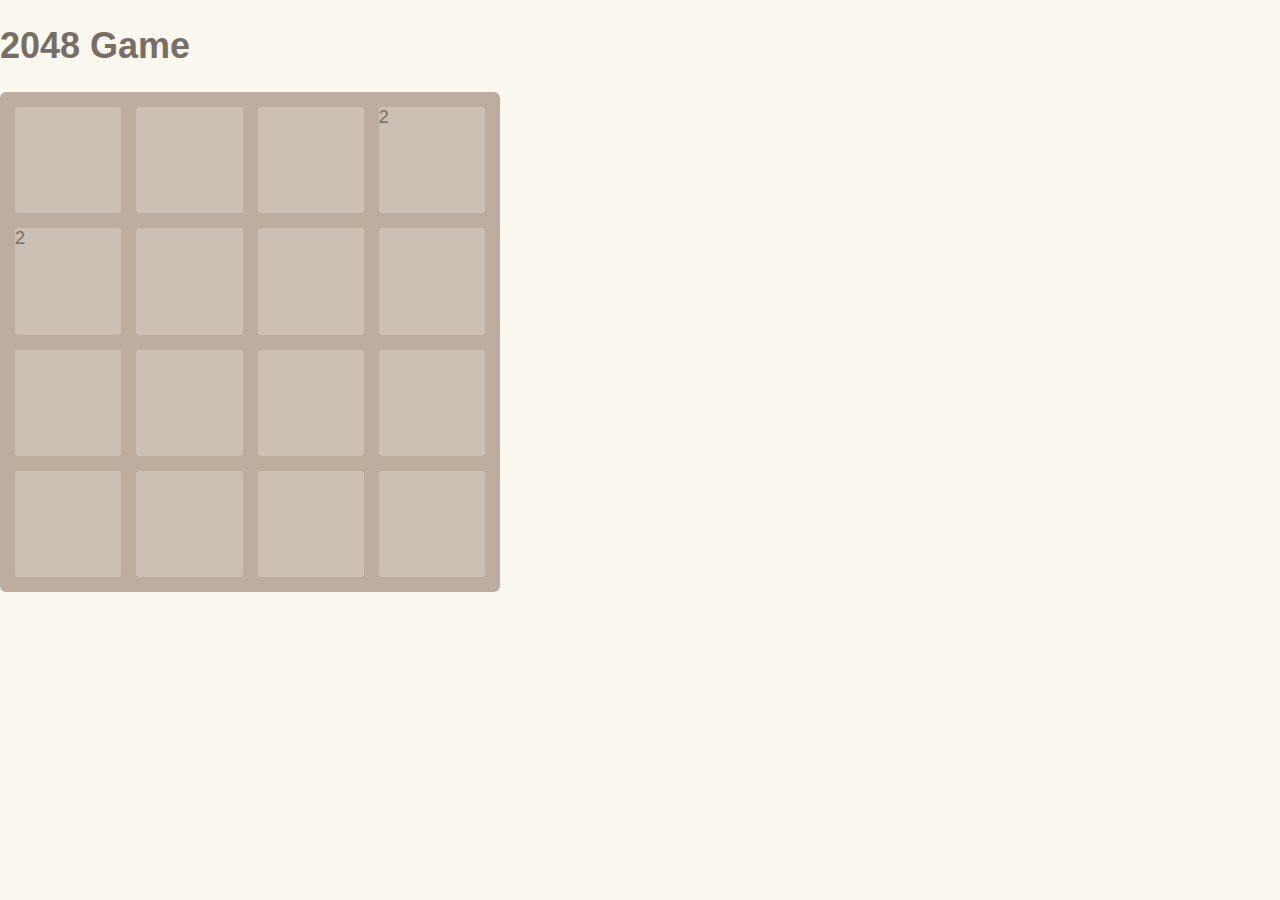
<file: 2048/index.html>
<html>
  <head>
    <meta http-equiv="Content-Type" content="text/html; charset=utf-8" />
    <title>2048 Game</title>
    <link rel="stylesheet" type="text/css" href="style.css">
  </head>

  <body>
    <h1>2048 Game</h1>
    <div id="game_over" style="display:none;">GAME OVER</div>
    <div class="game-container">
    
      <div class="grid-container" id="grid-container">

      </div>
    </div>

    <script type="text/javascript" src="2048.js"></script>
  </body>
</html>
</file>
<file: 2048/style.css>
html, body {
  margin: 0;
  padding: 0;
  background: #faf8ef;
  color: #776e65;
  font-family: "Clear Sans", "Helvetica Neue", Arial, sans-serif;
  font-size: 18px; }

body {
  margin: 80px 0; }

#game_over{
 
  border:1px solid red;
  font-size: 14px;
  padding: 8px 0 8px 0;
  width: 99%;
  text-align: center;
  color:red;

}

.heading:after {
  content: "";
  display: block;
  clear: both; }

h1.title {
  font-size: 80px;
  font-weight: bold;
  margin: 0;
  display: block;
  float: left; }

@-webkit-keyframes move-up {
  0% {
    top: 25px;
    opacity: 1; }

  100% {
    top: -50px;
    opacity: 0; } }

@-moz-keyframes move-up {
  0% {
    top: 25px;
    opacity: 1; }

  100% {
    top: -50px;
    opacity: 0; } }

@keyframes move-up {
  0% {
    top: 25px;
    opacity: 1; }

  100% {
    top: -50px;
    opacity: 0; } }

.scores-container {
  float: right;
  text-align: right; }

.score-container, .best-container {
  position: relative;
  display: inline-block;
  background: #bbada0;
  padding: 15px 25px;
  font-size: 25px;
  height: 25px;
  line-height: 47px;
  font-weight: bold;
  border-radius: 3px;
  color: white;
  margin-top: 8px;
  text-align: center; }
  .score-container:after, .best-container:after {
    position: absolute;
    width: 100%;
    top: 10px;
    left: 0;
    text-transform: uppercase;
    font-size: 13px;
    line-height: 13px;
    text-align: center;
    color: #eee4da; }
  .score-container .score-addition, .best-container .score-addition {
    position: absolute;
    right: 30px;
    color: red;
    font-size: 25px;
    line-height: 25px;
    font-weight: bold;
    color: rgba(119, 110, 101, 0.9);
    z-index: 100;
    -webkit-animation: move-up 600ms ease-in;
    -moz-animation: move-up 600ms ease-in;
    animation: move-up 600ms ease-in;
    -webkit-animation-fill-mode: both;
    -moz-animation-fill-mode: both;
    animation-fill-mode: both; }

.score-container:after {
  content: "Score"; }

.best-container:after {
  content: "Best"; }

p {
  margin-top: 0;
  margin-bottom: 10px;
  line-height: 1.65; }

a {
  color: #776e65;
  font-weight: bold;
  text-decoration: underline;
  cursor: pointer; }

strong.important {
  text-transform: uppercase; }

hr {
  border: none;
  border-bottom: 1px solid #d8d4d0;
  margin-top: 20px;
  margin-bottom: 30px; }

.container {
  width: 500px;
  margin: 0 auto; }

@-webkit-keyframes fade-in {
  0% {
    opacity: 0; }

  100% {
    opacity: 1; } }

@-moz-keyframes fade-in {
  0% {
    opacity: 0; }

  100% {
    opacity: 1; } }

@keyframes fade-in {
  0% {
    opacity: 0; }

  100% {
    opacity: 1; } }

.game-container {
  margin-top: 40px;
  position: relative;
  padding: 15px;
  cursor: default;
  -webkit-touch-callout: none;
  -ms-touch-callout: none;
  -webkit-user-select: none;
  -moz-user-select: none;
  -ms-user-select: none;
  -ms-touch-action: none;
  touch-action: none;
  background: #bbada0;
  border-radius: 6px;
  width: 500px;
  height: 500px;
  -webkit-box-sizing: border-box;
  -moz-box-sizing: border-box;
  box-sizing: border-box; }
  .game-container .game-message {
    display: none;
    position: absolute;
    top: 0;
    right: 0;
    bottom: 0;
    left: 0;
    background: rgba(238, 228, 218, 0.5);
    z-index: 100;
    text-align: center;
    -webkit-animation: fade-in 800ms ease 1200ms;
    -moz-animation: fade-in 800ms ease 1200ms;
    animation: fade-in 800ms ease 1200ms;
    -webkit-animation-fill-mode: both;
    -moz-animation-fill-mode: both;
    animation-fill-mode: both; }
    .game-container .game-message p {
      font-size: 60px;
      font-weight: bold;
      height: 60px;
      line-height: 60px;
      margin-top: 222px; }
    .game-container .game-message .lower {
      display: block;
      margin-top: 59px; }
    .game-container .game-message a {
      display: inline-block;
      background: #8f7a66;
      border-radius: 3px;
      padding: 0 20px;
      text-decoration: none;
      color: #f9f6f2;
      height: 40px;
      line-height: 42px;
      margin-left: 9px; }
      .game-container .game-message a.keep-playing-button {
        display: none; }
    .game-container .game-message.game-won {
      background: rgba(237, 194, 46, 0.5);
      color: #f9f6f2; }
      .game-container .game-message.game-won a.keep-playing-button {
        display: inline-block; }
    .game-container .game-message.game-won, .game-container .game-message.game-over {
      display: block; }

.grid-container {
  position: absolute;
  z-index: 1; }

.grid-row {
  margin-bottom: 15px; }
  .grid-row:last-child {
    margin-bottom: 0; }
  .grid-row:after {
    content: "";
    display: block;
    clear: both; }

.grid-cell {
  width: 106.25px;
  height: 106.25px;
  margin-right: 15px;
  float: left;
  border-radius: 3px;
  background: rgba(238, 228, 218, 0.35); }
  .grid-cell:last-child {
    margin-right: 0; }

.tile-container {
  position: absolute;
  z-index: 2; }

.tile, .tile .tile-inner {
  width: 107px;
  height: 107px;
  line-height: 116.25px; }
.tile.tile-position-1-1 {
  -webkit-transform: translate(0px, 0px);
  -moz-transform: translate(0px, 0px);
  transform: translate(0px, 0px); }
.tile.tile-position-1-2 {
  -webkit-transform: translate(0px, 121px);
  -moz-transform: translate(0px, 121px);
  transform: translate(0px, 121px); }
.tile.tile-position-1-3 {
  -webkit-transform: translate(0px, 242px);
  -moz-transform: translate(0px, 242px);
  transform: translate(0px, 242px); }
.tile.tile-position-1-4 {
  -webkit-transform: translate(0px, 363px);
  -moz-transform: translate(0px, 363px);
  transform: translate(0px, 363px); }
.tile.tile-position-2-1 {
  -webkit-transform: translate(121px, 0px);
  -moz-transform: translate(121px, 0px);
  transform: translate(121px, 0px); }
.tile.tile-position-2-2 {
  -webkit-transform: translate(121px, 121px);
  -moz-transform: translate(121px, 121px);
  transform: translate(121px, 121px); }
.tile.tile-position-2-3 {
  -webkit-transform: translate(121px, 242px);
  -moz-transform: translate(121px, 242px);
  transform: translate(121px, 242px); }
.tile.tile-position-2-4 {
  -webkit-transform: translate(121px, 363px);
  -moz-transform: translate(121px, 363px);
  transform: translate(121px, 363px); }
.tile.tile-position-3-1 {
  -webkit-transform: translate(242px, 0px);
  -moz-transform: translate(242px, 0px);
  transform: translate(242px, 0px); }
.tile.tile-position-3-2 {
  -webkit-transform: translate(242px, 121px);
  -moz-transform: translate(242px, 121px);
  transform: translate(242px, 121px); }
.tile.tile-position-3-3 {
  -webkit-transform: translate(242px, 242px);
  -moz-transform: translate(242px, 242px);
  transform: translate(242px, 242px); }
.tile.tile-position-3-4 {
  -webkit-transform: translate(242px, 363px);
  -moz-transform: translate(242px, 363px);
  transform: translate(242px, 363px); }
.tile.tile-position-4-1 {
  -webkit-transform: translate(363px, 0px);
  -moz-transform: translate(363px, 0px);
  transform: translate(363px, 0px); }
.tile.tile-position-4-2 {
  -webkit-transform: translate(363px, 121px);
  -moz-transform: translate(363px, 121px);
  transform: translate(363px, 121px); }
.tile.tile-position-4-3 {
  -webkit-transform: translate(363px, 242px);
  -moz-transform: translate(363px, 242px);
  transform: translate(363px, 242px); }
.tile.tile-position-4-4 {
  -webkit-transform: translate(363px, 363px);
  -moz-transform: translate(363px, 363px);
  transform: translate(363px, 363px); }

.tile {
  position: absolute;
  -webkit-transition: 100ms ease-in-out;
  -moz-transition: 100ms ease-in-out;
  transition: 100ms ease-in-out;
  -webkit-transition-property: -webkit-transform;
  -moz-transition-property: -moz-transform;
  transition-property: transform; }
  .tile .tile-inner {
    border-radius: 3px;
    background: #eee4da;
    text-align: center;
    font-weight: bold;
    z-index: 10;
    font-size: 55px; }
  .tile.tile-2 .tile-inner {
    background: #eee4da;
    box-shadow: 0 0 30px 10px rgba(243, 215, 116, 0), inset 0 0 0 1px rgba(255, 255, 255, 0); }
  .tile.tile-4 .tile-inner {
    background: #ede0c8;
    box-shadow: 0 0 30px 10px rgba(243, 215, 116, 0), inset 0 0 0 1px rgba(255, 255, 255, 0); }
  .tile.tile-8 .tile-inner {
    color: #f9f6f2;
    background: #f2b179; }
  .tile.tile-16 .tile-inner {
    color: #f9f6f2;
    background: #f59563; }
  .tile.tile-32 .tile-inner {
    color: #f9f6f2;
    background: #f67c5f; }
  .tile.tile-64 .tile-inner {
    color: #f9f6f2;
    background: #f65e3b; }
  .tile.tile-128 .tile-inner {
    color: #f9f6f2;
    background: #edcf72;
    box-shadow: 0 0 30px 10px rgba(243, 215, 116, 0.2381), inset 0 0 0 1px rgba(255, 255, 255, 0.14286);
    font-size: 45px; }
    @media screen and (max-width: 520px) {
      .tile.tile-128 .tile-inner {
        font-size: 25px; } }
  .tile.tile-256 .tile-inner {
    color: #f9f6f2;
    background: #edcc61;
    box-shadow: 0 0 30px 10px rgba(243, 215, 116, 0.31746), inset 0 0 0 1px rgba(255, 255, 255, 0.19048);
    font-size: 45px; }
    @media screen and (max-width: 520px) {
      .tile.tile-256 .tile-inner {
        font-size: 25px; } }
  .tile.tile-512 .tile-inner {
    color: #f9f6f2;
    background: #edc850;
    box-shadow: 0 0 30px 10px rgba(243, 215, 116, 0.39683), inset 0 0 0 1px rgba(255, 255, 255, 0.2381);
    font-size: 45px; }
    @media screen and (max-width: 520px) {
      .tile.tile-512 .tile-inner {
        font-size: 25px; } }
  .tile.tile-1024 .tile-inner {
    color: #f9f6f2;
    background: #edc53f;
    box-shadow: 0 0 30px 10px rgba(243, 215, 116, 0.47619), inset 0 0 0 1px rgba(255, 255, 255, 0.28571);
    font-size: 35px; }
    @media screen and (max-width: 520px) {
      .tile.tile-1024 .tile-inner {
        font-size: 15px; } }
  .tile.tile-2048 .tile-inner {
    color: #f9f6f2;
    background: #edc22e;
    box-shadow: 0 0 30px 10px rgba(243, 215, 116, 0.55556), inset 0 0 0 1px rgba(255, 255, 255, 0.33333);
    font-size: 35px; }
    @media screen and (max-width: 520px) {
      .tile.tile-2048 .tile-inner {
        font-size: 15px; } }
  .tile.tile-super .tile-inner {
    color: #f9f6f2;
    background: #3c3a32;
    font-size: 30px; }
    @media screen and (max-width: 520px) {
      .tile.tile-super .tile-inner {
        font-size: 10px; } }

@-webkit-keyframes appear {
  0% {
    opacity: 0;
    -webkit-transform: scale(0);
    -moz-transform: scale(0);
    transform: scale(0); }

  100% {
    opacity: 1;
    -webkit-transform: scale(1);
    -moz-transform: scale(1);
    transform: scale(1); } }

@-moz-keyframes appear {
  0% {
    opacity: 0;
    -webkit-transform: scale(0);
    -moz-transform: scale(0);
    transform: scale(0); }

  100% {
    opacity: 1;
    -webkit-transform: scale(1);
    -moz-transform: scale(1);
    transform: scale(1); } }

@keyframes appear {
  0% {
    opacity: 0;
    -webkit-transform: scale(0);
    -moz-transform: scale(0);
    transform: scale(0); }

  100% {
    opacity: 1;
    -webkit-transform: scale(1);
    -moz-transform: scale(1);
    transform: scale(1); } }

.tile-new .tile-inner {
  -webkit-animation: appear 200ms ease 100ms;
  -moz-animation: appear 200ms ease 100ms;
  animation: appear 200ms ease 100ms;
  -webkit-animation-fill-mode: backwards;
  -moz-animation-fill-mode: backwards;
  animation-fill-mode: backwards; }

@-webkit-keyframes pop {
  0% {
    -webkit-transform: scale(0);
    -moz-transform: scale(0);
    transform: scale(0); }

  50% {
    -webkit-transform: scale(1.2);
    -moz-transform: scale(1.2);
    transform: scale(1.2); }

  100% {
    -webkit-transform: scale(1);
    -moz-transform: scale(1);
    transform: scale(1); } }

@-moz-keyframes pop {
  0% {
    -webkit-transform: scale(0);
    -moz-transform: scale(0);
    transform: scale(0); }

  50% {
    -webkit-transform: scale(1.2);
    -moz-transform: scale(1.2);
    transform: scale(1.2); }

  100% {
    -webkit-transform: scale(1);
    -moz-transform: scale(1);
    transform: scale(1); } }

@keyframes pop {
  0% {
    -webkit-transform: scale(0);
    -moz-transform: scale(0);
    transform: scale(0); }

  50% {
    -webkit-transform: scale(1.2);
    -moz-transform: scale(1.2);
    transform: scale(1.2); }

  100% {
    -webkit-transform: scale(1);
    -moz-transform: scale(1);
    transform: scale(1); } }

.tile-merged .tile-inner {
  z-index: 20;
  -webkit-animation: pop 200ms ease 100ms;
  -moz-animation: pop 200ms ease 100ms;
  animation: pop 200ms ease 100ms;
  -webkit-animation-fill-mode: backwards;
  -moz-animation-fill-mode: backwards;
  animation-fill-mode: backwards; }

.above-game:after {
  content: "";
  display: block;
  clear: both; }

.game-intro {
  float: left;
  line-height: 42px;
  margin-bottom: 0; }

.restart-button {
  display: inline-block;
  background: #8f7a66;
  border-radius: 3px;
  padding: 0 20px;
  text-decoration: none;
  color: #f9f6f2;
  height: 40px;
  line-height: 42px;
  display: block;
  text-align: center;
  float: right; }

.game-explanation {
  margin-top: 50px; }

@media screen and (max-width: 520px) {
  html, body {
    font-size: 15px; }

  body {
    margin: 20px 0;
    padding: 0 20px; }

  h1.title {
    font-size: 27px;
    margin-top: 15px; }

  .container {
    width: 280px;
    margin: 0 auto; }

  .score-container, .best-container {
    margin-top: 0;
    padding: 15px 10px;
    min-width: 40px; }

  .heading {
    margin-bottom: 10px; }

  .game-intro {
    width: 55%;
    display: block;
    box-sizing: border-box;
    line-height: 1.65; }

  .restart-button {
    width: 42%;
    padding: 0;
    display: block;
    box-sizing: border-box;
    margin-top: 2px; }

  .game-container {
    margin-top: 17px;
    position: relative;
    padding: 10px;
    cursor: default;
    -webkit-touch-callout: none;
    -ms-touch-callout: none;
    -webkit-user-select: none;
    -moz-user-select: none;
    -ms-user-select: none;
    -ms-touch-action: none;
    touch-action: none;
    background: #bbada0;
    border-radius: 6px;
    width: 280px;
    height: 280px;
    -webkit-box-sizing: border-box;
    -moz-box-sizing: border-box;
    box-sizing: border-box; }
    .game-container .game-message {
      display: none;
      position: absolute;
      top: 0;
      right: 0;
      bottom: 0;
      left: 0;
      background: rgba(238, 228, 218, 0.5);
      z-index: 100;
      text-align: center;
      -webkit-animation: fade-in 800ms ease 1200ms;
      -moz-animation: fade-in 800ms ease 1200ms;
      animation: fade-in 800ms ease 1200ms;
      -webkit-animation-fill-mode: both;
      -moz-animation-fill-mode: both;
      animation-fill-mode: both; }
      .game-container .game-message p {
        font-size: 60px;
        font-weight: bold;
        height: 60px;
        line-height: 60px;
        margin-top: 222px; }
      .game-container .game-message .lower {
        display: block;
        margin-top: 59px; }
      .game-container .game-message a {
        display: inline-block;
        background: #8f7a66;
        border-radius: 3px;
        padding: 0 20px;
        text-decoration: none;
        color: #f9f6f2;
        height: 40px;
        line-height: 42px;
        margin-left: 9px; }
        .game-container .game-message a.keep-playing-button {
          display: none; }
      .game-container .game-message.game-won {
        background: rgba(237, 194, 46, 0.5);
        color: #f9f6f2; }
        .game-container .game-message.game-won a.keep-playing-button {
          display: inline-block; }
      .game-container .game-message.game-won, .game-container .game-message.game-over {
        display: block; }

  .grid-container {
    position: absolute;
    z-index: 1; }

  .grid-row {
    margin-bottom: 10px; }
    .grid-row:last-child {
      margin-bottom: 0; }
    .grid-row:after {
      content: "";
      display: block;
      clear: both; }

  .grid-cell {
    width: 57.5px;
    height: 57.5px;
    margin-right: 10px;
    float: left;
    border-radius: 3px;
    background: rgba(238, 228, 218, 0.35); }
    .grid-cell:last-child {
      margin-right: 0; }

  .tile-container {
    position: absolute;
    z-index: 2; }

  .tile, .tile .tile-inner {
    width: 58px;
    height: 58px;
    line-height: 67.5px; }
  .tile.tile-position-1-1 {
    -webkit-transform: translate(0px, 0px);
    -moz-transform: translate(0px, 0px);
    transform: translate(0px, 0px); }
  .tile.tile-position-1-2 {
    -webkit-transform: translate(0px, 67px);
    -moz-transform: translate(0px, 67px);
    transform: translate(0px, 67px); }
  .tile.tile-position-1-3 {
    -webkit-transform: translate(0px, 135px);
    -moz-transform: translate(0px, 135px);
    transform: translate(0px, 135px); }
  .tile.tile-position-1-4 {
    -webkit-transform: translate(0px, 202px);
    -moz-transform: translate(0px, 202px);
    transform: translate(0px, 202px); }
  .tile.tile-position-2-1 {
    -webkit-transform: translate(67px, 0px);
    -moz-transform: translate(67px, 0px);
    transform: translate(67px, 0px); }
  .tile.tile-position-2-2 {
    -webkit-transform: translate(67px, 67px);
    -moz-transform: translate(67px, 67px);
    transform: translate(67px, 67px); }
  .tile.tile-position-2-3 {
    -webkit-transform: translate(67px, 135px);
    -moz-transform: translate(67px, 135px);
    transform: translate(67px, 135px); }
  .tile.tile-position-2-4 {
    -webkit-transform: translate(67px, 202px);
    -moz-transform: translate(67px, 202px);
    transform: translate(67px, 202px); }
  .tile.tile-position-3-1 {
    -webkit-transform: translate(135px, 0px);
    -moz-transform: translate(135px, 0px);
    transform: translate(135px, 0px); }
  .tile.tile-position-3-2 {
    -webkit-transform: translate(135px, 67px);
    -moz-transform: translate(135px, 67px);
    transform: translate(135px, 67px); }
  .tile.tile-position-3-3 {
    -webkit-transform: translate(135px, 135px);
    -moz-transform: translate(135px, 135px);
    transform: translate(135px, 135px); }
  .tile.tile-position-3-4 {
    -webkit-transform: translate(135px, 202px);
    -moz-transform: translate(135px, 202px);
    transform: translate(135px, 202px); }
  .tile.tile-position-4-1 {
    -webkit-transform: translate(202px, 0px);
    -moz-transform: translate(202px, 0px);
    transform: translate(202px, 0px); }
  .tile.tile-position-4-2 {
    -webkit-transform: translate(202px, 67px);
    -moz-transform: translate(202px, 67px);
    transform: translate(202px, 67px); }
  .tile.tile-position-4-3 {
    -webkit-transform: translate(202px, 135px);
    -moz-transform: translate(202px, 135px);
    transform: translate(202px, 135px); }
  .tile.tile-position-4-4 {
    -webkit-transform: translate(202px, 202px);
    -moz-transform: translate(202px, 202px);
    transform: translate(202px, 202px); }

  .tile .tile-inner {
    font-size: 35px; }

  .game-message p {
    font-size: 30px !important;
    height: 30px !important;
    line-height: 30px !important;
    margin-top: 90px !important; }
  .game-message .lower {
    margin-top: 30px !important; } }
.right {
  float: right; }

.left {
  float: left; }

.clearfix {
  clear: both; }

.play-now {
  margin-top: 22px; }
  .play-now a {
    border-radius: 6px;
    padding: 12px;
    text-decoration: none;
    background-color: #bbada0;
    color: white; }
    .play-now a:hover {
      text-decoration: underline; }

body {
  margin: 30px 0;
  margin-top: 0px;
  margin-bottom: 0px;
  padding-top: 25px;
  position: relative; }

footer {
  padding-bottom: 30px; }

p {
  line-height: 1.45; }

.heading {
  margin-bottom: 20px; }

.side-column {
  background-image: url(/img/pattern/amam.png);
  background-position: 0px 0px;
  background-repeat: repeat-y;
  width: 180px;
  height: 100%;
  position: absolute;
  top: 0;
  bottom: 0; }

.side-column-left {
  left: 0;
  border-right: 1px solid white; }

.side-column-right {
  right: 0;
  border-left: 1px solid white;
  background-position: -19px 0px; }

.side-ad {
  margin-top: 390px;
  margin-left: 10px; }
  .side-ad .sponsored {
    text-transform: uppercase;
    font-size: 10px; }

.game-container {
  margin-top: 25px; }

.grammarly-box {
  padding: 20px;
  background: #fff;
  margin-bottom: 30px;
  border: solid 1px #eee;
  border-top: solid 2px #F08150; }
  .grammarly-box .caption {
    font-size: 18px;
    line-height: 25px;
    margin-bottom: 10px;
    display: inline-block; }
  .grammarly-box p {
    margin-bottom: 0;
    line-height: 1.3;
    font-size: 14px; }

.bold {
  font-weight: bold; }

.box-shadow {
  background: #fff;
  position: relative; }

.box-shadow:after,
.box-shadow:before {
  top: 80%;
  left: 5px;
  width: 50%;
  z-index: -1;
  content: "";
  bottom: 15px;
  max-width: 300px;
  background: #999;
  position: absolute; }

.shadow-effect {
  position: relative; }

.shadow-effect:after, .shadow-effect:before {
  transform: rotate(-3deg);
  -o-transform: rotate(-3deg);
  -ms-transform: rotate(-3deg);
  -moz-transform: rotate(-3deg);
  -webkit-transform: rotate(-3deg);
  box-shadow: 0 15px 10px #999;
  -moz-box-shadow: 0 15px 10px #999;
  -webkit-box-shadow: 0 15px 10px #999; }

.shadow-effect:after {
  left: auto;
  right: 5px;
  transform: rotate(3deg);
  -o-transform: rotate(3deg);
  -ms-transform: rotate(3deg);
  -moz-transform: rotate(3deg);
  -webkit-transform: rotate(3deg); }

.top-link-ads-wrapper {
  border-bottom: 1px solid #D7C7B9;
  padding: 4px;
  margin-bottom: 15px; }

.top-link-ads {
  height: 15px; }

.text-center {
  text-align: center; }

h2.subtitle {
  font-size: 1em;
  margin: 0; }

.game-intro {
  line-height: inherit;
  float: none;
  width: 100% !important; }

.game-explanation {
  margin-top: 0px; }

.focus-line {
  background-color: #ffc;
  text-align: center;
  padding: 5px 0; }

.ads-button {
  margin-top: 15px;
  margin-bottom: 10px; }

.fb-line {
  margin-bottom: 20px;
  float: right;
  width: 160px; }
  .fb-line .game-explanation {
    font-size: 14px;
    margin-bottom: 20px;
    text-align: justify; }
  .fb-line p {
    margin-bottom: 0px;
    float: none; }
  .fb-line .fb-like-wrapper {
    height: 30px; }

.ads-bellow-game {
  float: left;
  margin-bottom: 20px; }

.share-img-container {
  padding-right: 25px; }

.share-img {
  display: inline-block; }

.share-img-small {
  display: none; }

.unstyled {
  margin: 0px;
  padding-left: 0px; }
  .unstyled li {
    list-style: none; }

h1.title-internal {
  font-size: 40px; }

.shop-learn-more {
  padding: 10px 0px;
  border: 1px solid #d8d4d0;
  text-align: center;
  display: block; }
  .shop-learn-more:hover {
    background-color: #d8d4d0; }

.tips-and-tricks {
  clear: both; }
  .tips-and-tricks li {
    margin-bottom: 10px;
    margin-right: 10px;
    float: left;
    border: 1px solid #d8d4d0; }
    .tips-and-tricks li a {
      display: inline-block;
      padding: 10px 0px;
      width: 242px;
      text-align: center; }
      .tips-and-tricks li a:hover {
        background-color: #d8d4d0; }
  .tips-and-tricks li.even {
    margin-right: 0px; }

.shop-list .item-link img {
  width: 195px;
  height: 195px; }
.shop-list .item-link .title {
  margin: 5px 0; }

.quotes .quote {
  margin-bottom: 20px; }

.iframe-main {
  position: absolute;
  background: transparent;
  width: 100%;
  height: 100%;
  top: 50px;
  padding: 0; }

.score-sharing {
  display: inline-block;
  margin-left: 10px; }

footer {
  font-size: 17px; }

#flappy-thirds-wrapper {
  text-align: center; }
  #flappy-thirds-wrapper canvas {
    border: 1px solid #d8d4d0; }

.choose-language {
  text-decoration: none;
  font-size: 14px;
  margin-left: 10px; }

/* patch flag icons */
.choose-language span.flag-icon {
  border: 1px solid #776e65; }

.flag-icon-en {
  background-image: url(../flags/4x3/us.svg); }

@media screen and (max-width: 860px) {
  .side-column {
    width: 130px; }

  .side-ad {
    display: none; }

  .side-column-left {
    background-position: -60px 0px; } }
@media screen and (max-width: 760px) {
  .side-column {
    display: none; } }
@media screen and (min-width: 481px) {
  .tile .tile-inner {
    line-height: 107px; }

  h1.title {
    font-size: 74px;
    line-height: 66px; } }
@media screen and (max-height: 768px) and (min-width: 481px) {
  body {
    padding-top: 15px; }

  .heading {
    margin-bottom: 15px; }

  h1.title-internal {
    font-size: 40px;
    line-height: 64px; }

  .container {
    width: 450px; }

  .game-container {
    margin-top: 40px;
    position: relative;
    padding: 12px;
    cursor: default;
    -webkit-touch-callout: none;
    -ms-touch-callout: none;
    -webkit-user-select: none;
    -moz-user-select: none;
    -ms-user-select: none;
    -ms-touch-action: none;
    touch-action: none;
    background: #bbada0;
    border-radius: 6px;
    width: 450px;
    height: 450px;
    -webkit-box-sizing: border-box;
    -moz-box-sizing: border-box;
    box-sizing: border-box; }
    .game-container .game-message {
      display: none;
      position: absolute;
      top: 0;
      right: 0;
      bottom: 0;
      left: 0;
      background: rgba(238, 228, 218, 0.5);
      z-index: 100;
      text-align: center;
      -webkit-animation: fade-in 800ms ease 1200ms;
      -moz-animation: fade-in 800ms ease 1200ms;
      animation: fade-in 800ms ease 1200ms;
      -webkit-animation-fill-mode: both;
      -moz-animation-fill-mode: both;
      animation-fill-mode: both; }
      .game-container .game-message p {
        font-size: 60px;
        font-weight: bold;
        height: 60px;
        line-height: 60px;
        margin-top: 222px; }
      .game-container .game-message .lower {
        display: block;
        margin-top: 59px; }
      .game-container .game-message a {
        display: inline-block;
        background: #8f7a66;
        border-radius: 3px;
        padding: 0 20px;
        text-decoration: none;
        color: #f9f6f2;
        height: 40px;
        line-height: 42px;
        margin-left: 9px; }
        .game-container .game-message a.keep-playing-button {
          display: none; }
      .game-container .game-message.game-won {
        background: rgba(237, 194, 46, 0.5);
        color: #f9f6f2; }
        .game-container .game-message.game-won a.keep-playing-button {
          display: inline-block; }
      .game-container .game-message.game-won, .game-container .game-message.game-over {
        display: block; }

  .grid-container {
    position: absolute;
    z-index: 1; }

  .grid-row {
    margin-bottom: 12px; }
    .grid-row:last-child {
      margin-bottom: 0; }
    .grid-row:after {
      content: "";
      display: block;
      clear: both; }

  .grid-cell {
    width: 97.5px;
    height: 97.5px;
    margin-right: 12px;
    float: left;
    border-radius: 3px;
    background: rgba(238, 228, 218, 0.35); }
    .grid-cell:last-child {
      margin-right: 0; }

  .tile-container {
    position: absolute;
    z-index: 2; }

  .tile, .tile .tile-inner {
    width: 98px;
    height: 98px;
    line-height: 107.5px; }
  .tile.tile-position-1-1 {
    -webkit-transform: translate(0px, 0px);
    -moz-transform: translate(0px, 0px);
    transform: translate(0px, 0px); }
  .tile.tile-position-1-2 {
    -webkit-transform: translate(0px, 109px);
    -moz-transform: translate(0px, 109px);
    transform: translate(0px, 109px); }
  .tile.tile-position-1-3 {
    -webkit-transform: translate(0px, 219px);
    -moz-transform: translate(0px, 219px);
    transform: translate(0px, 219px); }
  .tile.tile-position-1-4 {
    -webkit-transform: translate(0px, 328px);
    -moz-transform: translate(0px, 328px);
    transform: translate(0px, 328px); }
  .tile.tile-position-2-1 {
    -webkit-transform: translate(109px, 0px);
    -moz-transform: translate(109px, 0px);
    transform: translate(109px, 0px); }
  .tile.tile-position-2-2 {
    -webkit-transform: translate(109px, 109px);
    -moz-transform: translate(109px, 109px);
    transform: translate(109px, 109px); }
  .tile.tile-position-2-3 {
    -webkit-transform: translate(109px, 219px);
    -moz-transform: translate(109px, 219px);
    transform: translate(109px, 219px); }
  .tile.tile-position-2-4 {
    -webkit-transform: translate(109px, 328px);
    -moz-transform: translate(109px, 328px);
    transform: translate(109px, 328px); }
  .tile.tile-position-3-1 {
    -webkit-transform: translate(219px, 0px);
    -moz-transform: translate(219px, 0px);
    transform: translate(219px, 0px); }
  .tile.tile-position-3-2 {
    -webkit-transform: translate(219px, 109px);
    -moz-transform: translate(219px, 109px);
    transform: translate(219px, 109px); }
  .tile.tile-position-3-3 {
    -webkit-transform: translate(219px, 219px);
    -moz-transform: translate(219px, 219px);
    transform: translate(219px, 219px); }
  .tile.tile-position-3-4 {
    -webkit-transform: translate(219px, 328px);
    -moz-transform: translate(219px, 328px);
    transform: translate(219px, 328px); }
  .tile.tile-position-4-1 {
    -webkit-transform: translate(328px, 0px);
    -moz-transform: translate(328px, 0px);
    transform: translate(328px, 0px); }
  .tile.tile-position-4-2 {
    -webkit-transform: translate(328px, 109px);
    -moz-transform: translate(328px, 109px);
    transform: translate(328px, 109px); }
  .tile.tile-position-4-3 {
    -webkit-transform: translate(328px, 219px);
    -moz-transform: translate(328px, 219px);
    transform: translate(328px, 219px); }
  .tile.tile-position-4-4 {
    -webkit-transform: translate(328px, 328px);
    -moz-transform: translate(328px, 328px);
    transform: translate(328px, 328px); }

  .tile .tile-inner {
    font-size: 53px;
    line-height: 98px; }

  .tile-128 .tile-inner, .tile-256 .tile-inner, .tile-512 .tile-inner {
    font-size: 43px !important; }

  .tile-1024 .tile-inner, .tile-2048 .tile-inner {
    font-size: 33px !important; }

  .game-intro {
    font-size: 17px; }

  .restart-button {
    padding: 0 14px; }

  .game-container {
    margin-top: 10px; }

  .tips-and-tricks li a {
    width: 218px; }

  footer {
    font-size: 16px; } }
@media screen and (max-width: 480px) {
  html, body {
    font-size: 15px; }

  body {
    margin: 15px 0 20px 0;
    padding: 0 20px; }

  #flappy-thirds-wrapper canvas {
    width: 100%; }

  .restart-button {
    width: 35%; }

  .game-container {
    margin-top: 10px; }

  .score-container:after, .best-container:after {
    font-size: 11px; }

  .approved img {
    width: 280px; }

  .play-now a {
    padding: 8px; }

  h1.title-internal {
    font-size: 24px; }

  .share-img {
    display: none; }

  .share-img-small {
    display: none; }

  .tips-and-tricks li a {
    width: 280px; }
  .tips-and-tricks li a.even {
    margin-right: 0px; }

  .top-link-ads-wrapper {
    display: none; }

  .fb-line {
    float: left;
    width: 100%;
    font-size: 15px; }

  .ads-bellow-game {
    text-align: center;
    float: none;
    width: 100%; } }
</file>
